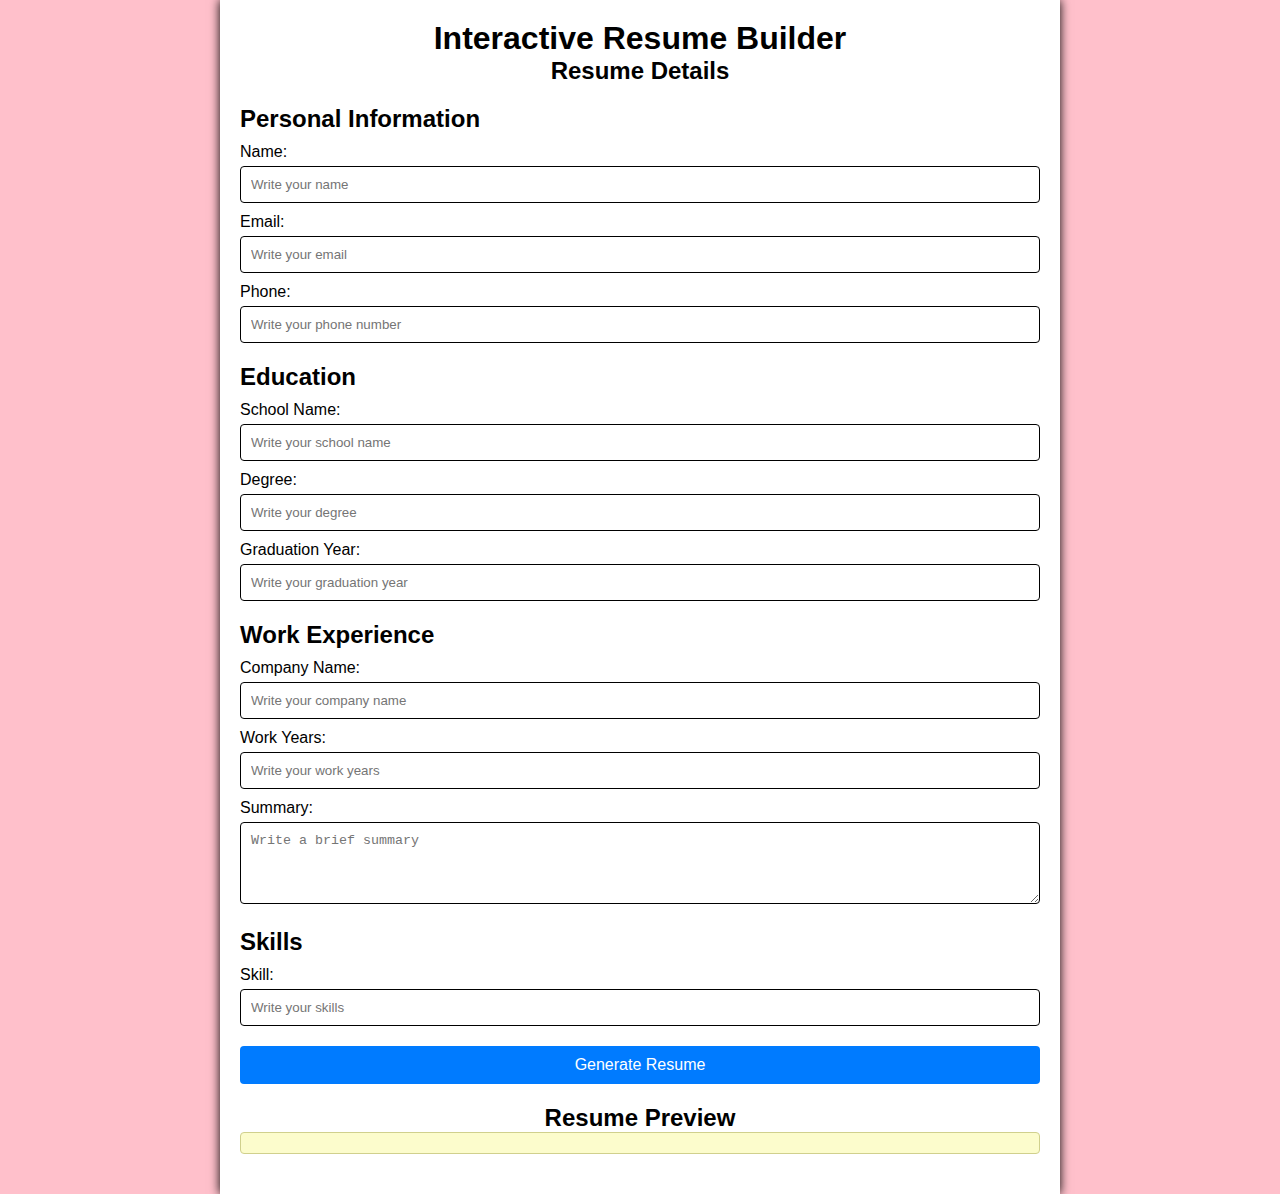
<file: index.html>
<!DOCTYPE html>
<html lang="en">
<head>
    <meta charset="UTF-8">
    <meta name="viewport" content="width=device-width, initial-scale=1.0">
    <title>Interactive Resume Builder</title>
    <link rel="stylesheet" href="index.css">
</head>
<body>
    <div class="container">
        <h1>Interactive Resume Builder</h1>
        <div class="form-section">
            <h2>Resume Details</h2>
            
            <!-- Personal Information -->
             <div class="section-heading">
                <h2>Personal Information</h2>
            </div>
            <form id="resumeForm">
                <label for="name">Name:</label>
                <input type="text" id="name" name="name" required placeholder="Write your name">

                <label for="email">Email:</label>
                <input type="email" id="email" name="email" required placeholder="Write your email">

                <label for="phone">Phone:</label>
                <input type="tel" id="phone" name="phone" placeholder="Write your phone number">

                <!-- Education -->
                <div class="section-heading">
                    <h2>Education</h2>
                </div>
                <label for="school">School Name:</label>
                <input type="text" id="school" name="school" required placeholder="Write your school name">

                <label for="degree">Degree:</label>
                <input type="text" id="degree" name="degree" required placeholder="Write your degree">

                <label for="year">Graduation Year:</label>
                <input type="text" id="year" name="year" required placeholder="Write your graduation year">

                <!-- Work Experience -->
                <div class="section-heading">
                    <h2>Work Experience</h2>
                </div>
                <label for="companyName">Company Name:</label>
                <input type="text" id="companyName" name="companyName" required placeholder="Write your company name">

                <label for="workYear">Work Years:</label>
                <input type="text" id="workYear" name="workYear" required placeholder="Write your work years">

                <label for="summary">Summary:</label>
                <textarea id="summary" name="summary" rows="4" placeholder="Write a brief summary"></textarea>

                <!-- Skills  -->
                <div class="section-heading">
                    <h2>Skills</h2>
                </div>
                <label for="skill">Skill:</label>
                <input type="text" id="skill" name="skill" required placeholder="Write your skills">

                <button type="button" onclick="generateResume()">Generate Resume</button>
            </form>
        </div>

       
        <div class="preview-section">
            <h2>Resume Preview</h2>
            <div id="resumePreview">
                <p id="resumeName"></p>
                <p id="resumeEmail"></p>
                <p id="resumePhone"></p>
                <p id="resumeSummary"></p>
                <p id="schoolName"></p>
                <p id="resumeDegree"></p>
                <p id="resumeGraduationYear"></p>
                <p id="resumeCompanyName"></p>
                <p id="resumeWorkYear"></p>
                <p id="resumeSkill"></p>
            </div>
        </div>
    </div>
    <script src="app.js"></script>
</body>
</html>
</file>
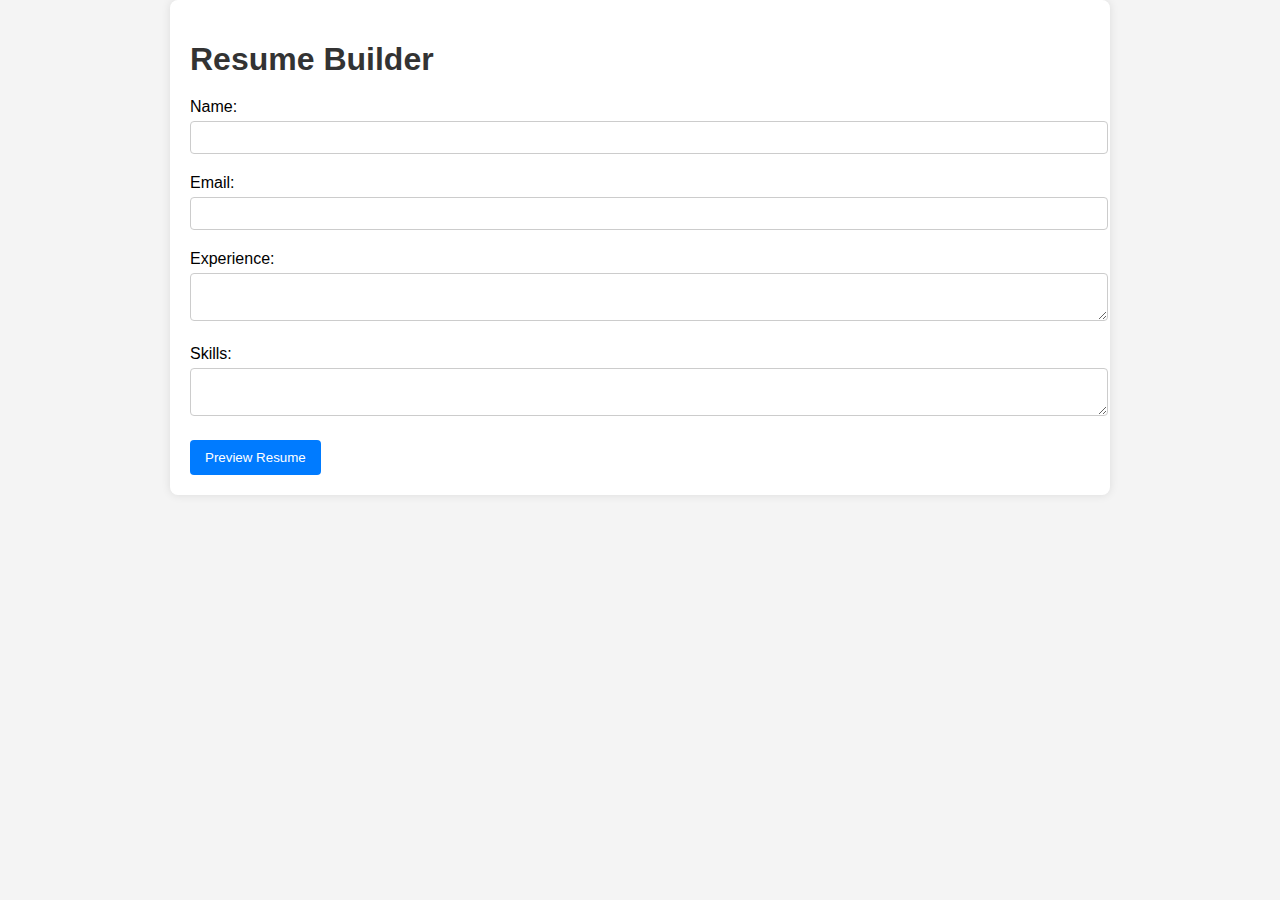
<file: editableresumebuilder/index.html>
<!DOCTYPE html>
<html lang="en">
<head>
    <meta charset="UTF-8">
    <meta name="viewport" content="width=device-width, initial-scale=1.0">
    <title>Resume Builder</title>
    <link rel="stylesheet" href="styles.css">
</head>
<body>
    <div class="container">
        <h1>Resume Builder</h1>
        <form id="resumeForm">
            <label for="name">Name:</label>
            <input type="text" id="name" name="name" required>
            
            <label for="email">Email:</label>
            <input type="email" id="email" name="email" required>
            
            <label for="experience">Experience:</label>
            <textarea id="experience" name="experience" required></textarea>
            
            <label for="skills">Skills:</label>
            <textarea id="skills" name="skills" required></textarea>
            
            <button type="button" onclick="previewResume()">Preview Resume</button>
        </form>
    </div>
    <script src="app.js"></script>
</body>
</html>
</file>
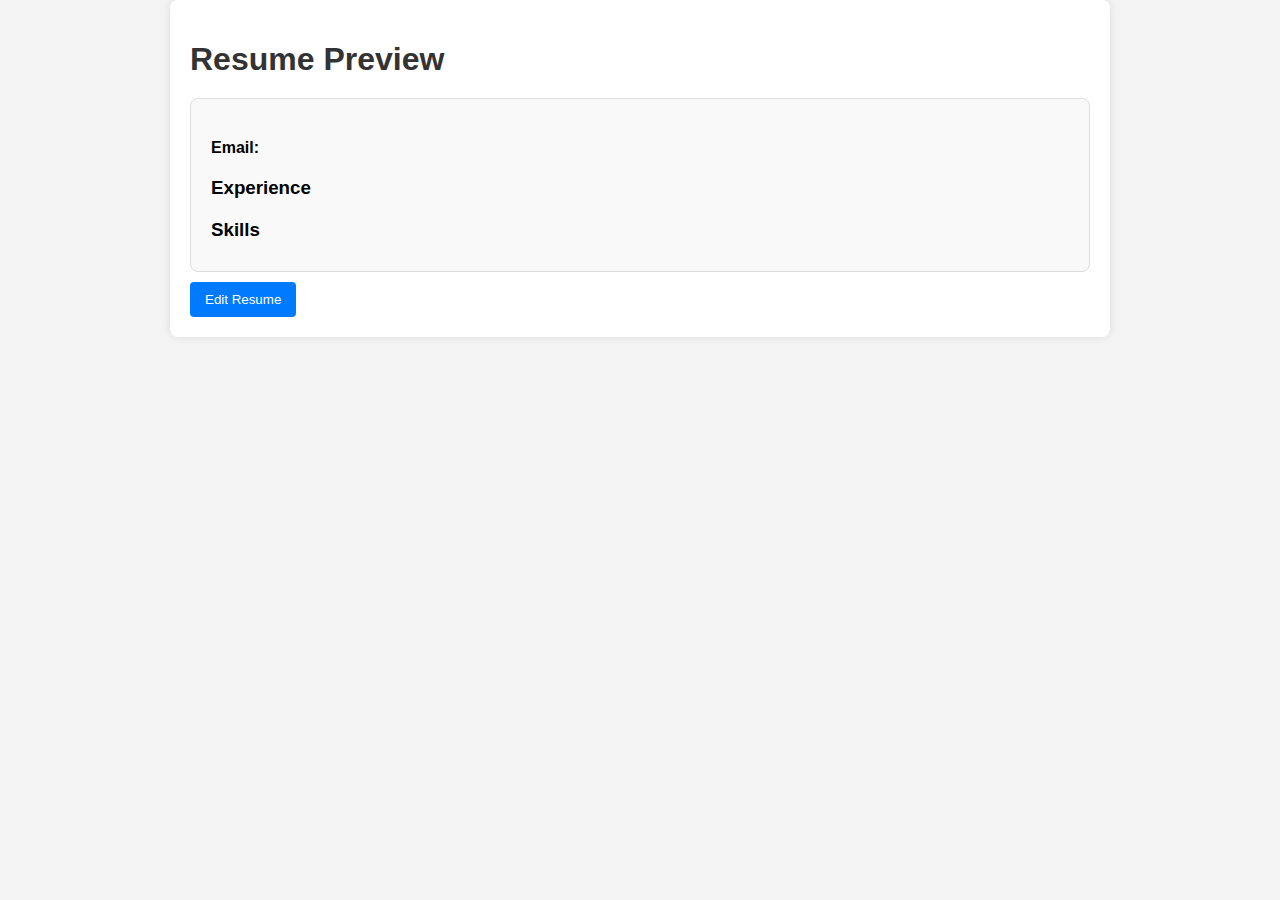
<file: editableresumebuilder/preview.html>
<!DOCTYPE html>
<html lang="en">
<head>
    <meta charset="UTF-8">
    <meta name="viewport" content="width=device-width, initial-scale=1.0">
    <title>Resume Preview</title>
    <link rel="stylesheet" href="styles.css">
</head>
<body>
    <div class="container">
        <h1>Resume Preview</h1>
        <div id="resumePreview"></div>
        <button onclick="goBack()">Edit Resume</button>
    </div>
    <script src="index.js"></script>
</body>
</html>
</file>
<file: index.css>
* {
    margin: 0;
    padding: 0;
}

html, body {
    height: 100%;
    width: 100%;
}

body {
    font-family: Arial, sans-serif;
    background-color: pink;
}

.container {
    width: 80%;
    max-width: 800px;
    margin: auto;
    padding: 20px;
    background-color: #fff;
    box-shadow: 0 0 10px black;
}

h1, h2 {
    text-align: center;
}

.section-heading h2 {
    text-align: left;
    margin-top: 20px;
}

.form-section, .preview-section {
    margin-bottom: 20px;

    
}

label {
    display: block; 
    margin: 10px 0 5px;
}

input, textarea {
    width: 100%;
    padding: 10px;
    border: 1px solid black;
    border-radius: 4px;
    box-sizing: border-box;
}

button {
    display: block;
    width: 100%;
    padding: 10px;
    border: none;
    border-radius: 4px;
    background-color: #007bff;
    color: #fff;
    font-size: 16px;
    cursor: pointer;
    margin-top: 20px;
}

button:hover {
    background-color: #0056b3;
}

#resumePreview {
    border: 1px solid rgb(208, 208, 141);
    padding: 10px;
    border-radius: 4px;
    background-color: rgb(252, 252, 204);
}
</file>
<file: editableresumebuilder/styles.css>
body {
    font-family: Arial, sans-serif;
    background-color: #f4f4f4;
    margin: 0;
    padding: 0;
}

.container {
    width: 80%;
    max-width: 900px;
    margin: 0 auto;
    padding: 20px;
    background: #fff;
    border-radius: 8px;
    box-shadow: 0 0 10px rgba(0,0,0,0.1);
}

h1 {
    color: #333;
    margin-bottom: 20px;
}

label {
    display: block;
    margin: 10px 0 5px;
}

input[type="text"], input[type="email"], textarea {
    width: 100%;
    padding: 8px;
    margin-bottom: 10px;
    border: 1px solid #ccc;
    border-radius: 4px;
}

button {
    padding: 10px 15px;
    border: none;
    border-radius: 4px;
    color: #fff;
    background-color: #007bff;
    cursor: pointer;
    margin-top: 10px;
}

button:hover {
    background-color: #0056b3;
}

#resumePreview {
    padding: 20px;
    background-color: #f9f9f9;
    border: 1px solid #ddd;
    border-radius: 8px;
}

#resumePreview h2 {
    margin-bottom: 10px;
}

#resumePreview p {
    margin: 10px 0;
}

#resumePreview h3 {
    margin-top: 20px;
    margin-bottom: 10px;
}
</file>
